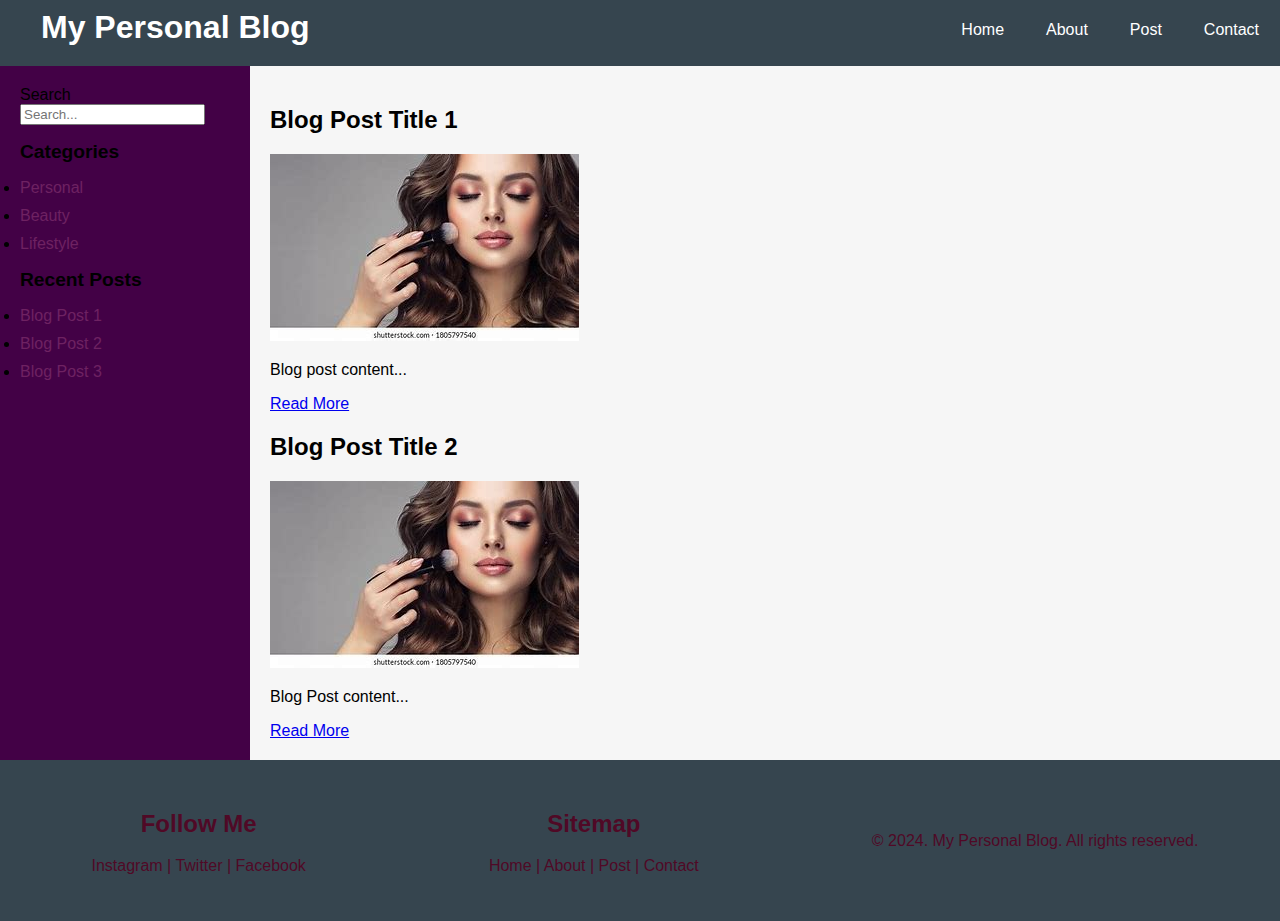
<file: blog/index.html>
<!DOCTYPE html>
<html lang="en">

<head>
    <meta charset="UTF-8">
    <meta name="viewport" content="width=device-width, initial-scale=1.0">
    <meta http-equiv="X-UA-Compatible" content="ie=edge">

    <!--Google Fonts-->
    <link href="https://fonts.googleapis.com/css?family=Lora" rel="stylesheet">

    <!--Custom Styling-->
    <link rel="stylesheet" href="css/style.css">

    <title>My Personal Blog</title>
</head>

<body>
    <header>
        
        <div class="logo">
            <h1 class="logo-text">My Personal Blog</h1>
        </div>
        <ul class="nav">
            <li><a href="index.html">Home</a></li>
            <li><a href="about.html">About</a></li>
            <li><a href="post.html">Post</a></li>
            <li><a href="contact.html">Contact</a></li>
        </ul>
    </header>

    <div class="content">
        <aside>
            <div class="search">
                <label for="search-bar">Search</label>
                <input type="text" id="search-bar" placeholder="Search...">
            </div>
            <div class="categories">
                <h2>Categories</h2>
                <ul>
                    <li><a href="#">Personal</a></li>
                    <li><a href="#">Beauty</a></li>
                    <li><a href="#">Lifestyle</a></li>
                </ul>
            </div>
            <div class="recent-posts">
                <h2>Recent Posts</h2>
                <ul>
                    <li><a href="#">Blog Post 1</a></li>
                    <li><a href="#">Blog Post 2</a></li>
                    <li><a href="#">Blog Post 3</a></li>
                </ul>
            </div>
        </aside>
        <main>
            <div class="blog-post">
                <h2>Blog Post Title 1</h2>
                <img src="./images/download.jpg" alt="make up">
                <p>Blog post content...</p>
                <a href="full-post.html">Read More</a>
                <div class="blog-post">
                    <h2>Blog Post Title 2</h2>
                    <img src="./images/download.jpg" alt="make up">
                    <p>Blog Post content...</p>
                    <a href="full-post.html">Read More</a>
                </div>
            </div>
        </main>
    </div>
    <footer>
        <footer>
            <div class="footer-content">
                <div class="follow-me">
                    <h2>Follow Me</h2>
                    <p>Instagram | Twitter | Facebook</p>
                </div>
                <div class="sitemap">
                    <h2>Sitemap</h2>
                    <p>Home | About | Post | Contact</p>
                </div>
                    <p>&copy; 2024. My Personal Blog. All rights reserved.</p>
                </div>
            </div>
        </footer>
    </body>
</file>
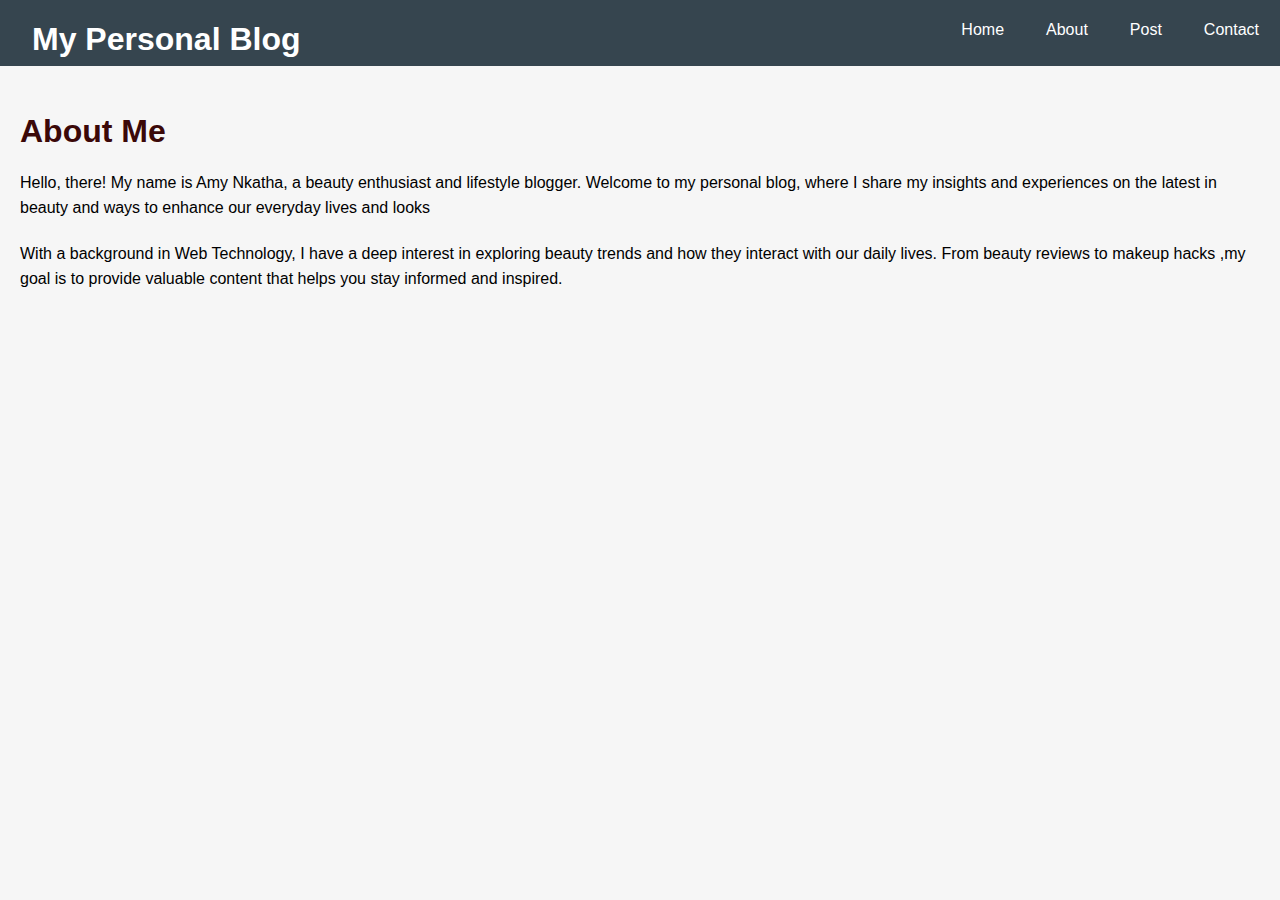
<file: blog/about.html>
<!DOCTYPE html>
<html>
    <head>
        <title>About Me</title>
        <link rel="stylesheet" href="css/style.css">
    </head>
    <body>
        <header>
            <div class="header-content">
                <div class="logo">
                    <h1>My Personal Blog</h1>
                </div>
                <nav>
                    <ul>
                        <li><a href="index.html">Home</a></li>
                        <li><a href="about.html">About</a></li>
                        <li><a href="post.html">Post</a></li>
                        <li><a href="contact.html">Contact</a></li>
                    </ul>
                </nav>
            </div>
        </header>
        <main>
            <div class="main-content">
                <section class="about-section">
                    <h2>About Me</h2>
                    <p>Hello, there! My name is Amy Nkatha, a beauty enthusiast and lifestyle blogger. Welcome to my personal blog, where I share my insights and experiences on the latest in beauty and ways to enhance our everyday lives and looks</p>
                    <p>With a background in Web Technology, I have a deep interest in exploring beauty trends and how they interact with our daily lives. From beauty  reviews to makeup hacks ,my goal is to provide valuable content that helps you stay informed and inspired.</p>
                </section>
            </div> 
        </main>
    </body>
</html>
</file>
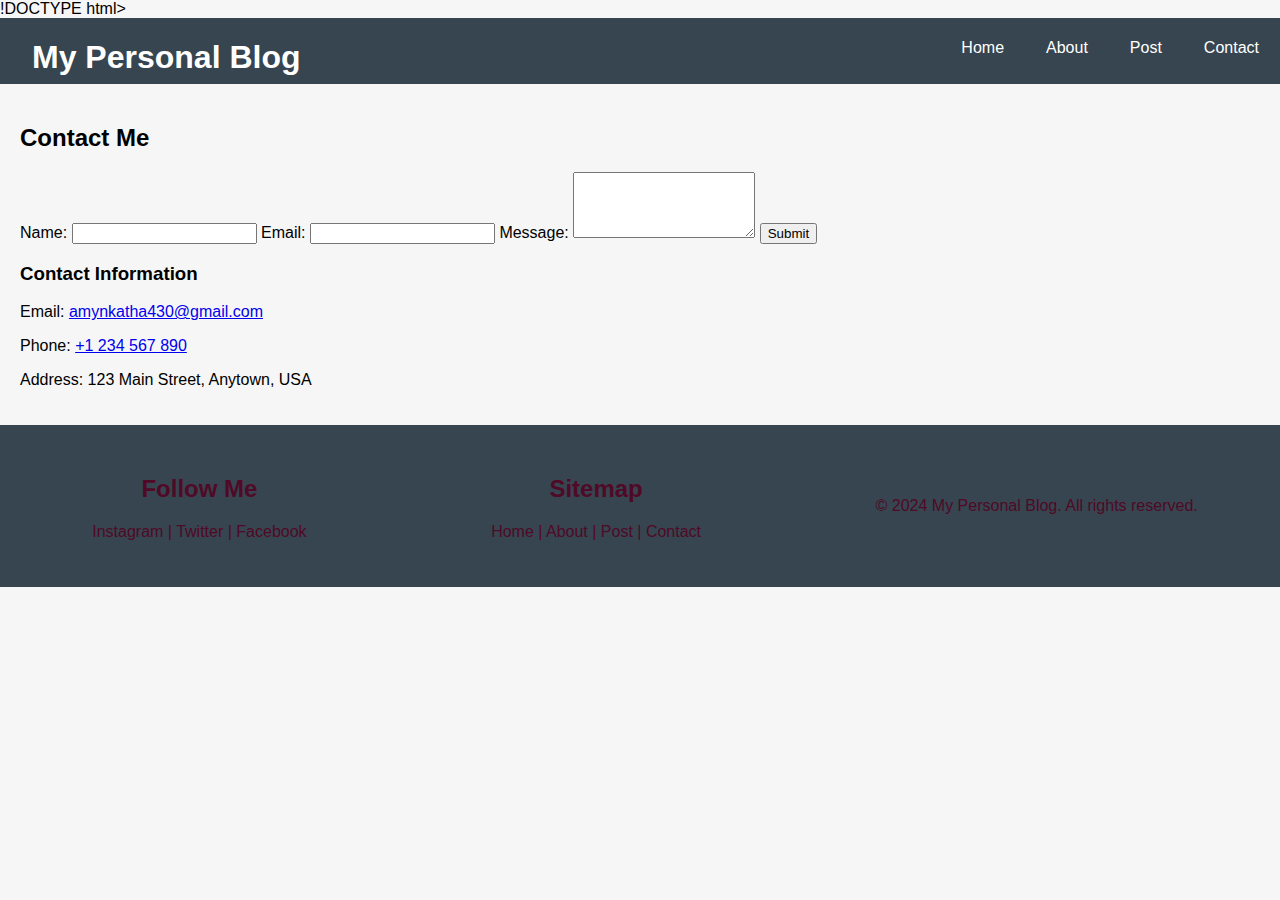
<file: blog/contact.html>
!DOCTYPE html>
 <html>
    <head>
        <title>Contact Me</title>
        <link rel="stylesheet" href="css/style.css">
    </head>
    <body>
        <header>
            <div class="header-content">
                <div class="logo">
                    <h1>My Personal Blog</h1>
                </div>
                <nav>
                    <ul>
                        <li><a href="index.html">Home</a></li>
                        <li><a href="about.html">About</a></li>
                        <li><a href="post.html">Post</a></li>
                        <li><a href="contact.html">Contact</a></li>
                    </ul>
                </nav>
            </div>
        </header>
        <main>
        <div class="main-content">
            <section class="contact-section">
                <h2>Contact Me</h2>
                <form action="submit_form.php" method="post">
                    <label for="name">Name:</label>
                    <input type="text" id="name" name="name" required>
                    <label for="email">Email:</label>
                    <input type="email" id="email" name="email" required>
                    <label for="message">Message:</label>
                    <textarea id="message" name="message" rows="4" required></textarea>
                    <input type="submit" value="Submit">
                </form>
                <div class="contact-info">
                    <h3>Contact Information</h3>
                    <p>Email: <a href="mailto:amynkatha430@gmail.com">amynkatha430@gmail.com</a></p>
                    <p>Phone: <a href="tel:+1234567890">+1 234 567 890</a></p>
                    <p>Address: 123 Main Street, Anytown, USA</p>
                </div>
            </section>
        </div>
        </main>
        <footer>
            <div class="footer-content">
                <div class="follow-me">
                    <h2>Follow Me</h2>
                    <P>Instagram | Twitter | Facebook</P>
                </div>
                <div class="sitemap">
                    <h2>Sitemap</h2>
                    <P>Home | About | Post | Contact</P>
                </div>
                <p>&copy; 2024 My Personal Blog. All rights reserved.</p>
            </div>
        </footer>
    </body>
 </html>
</file>
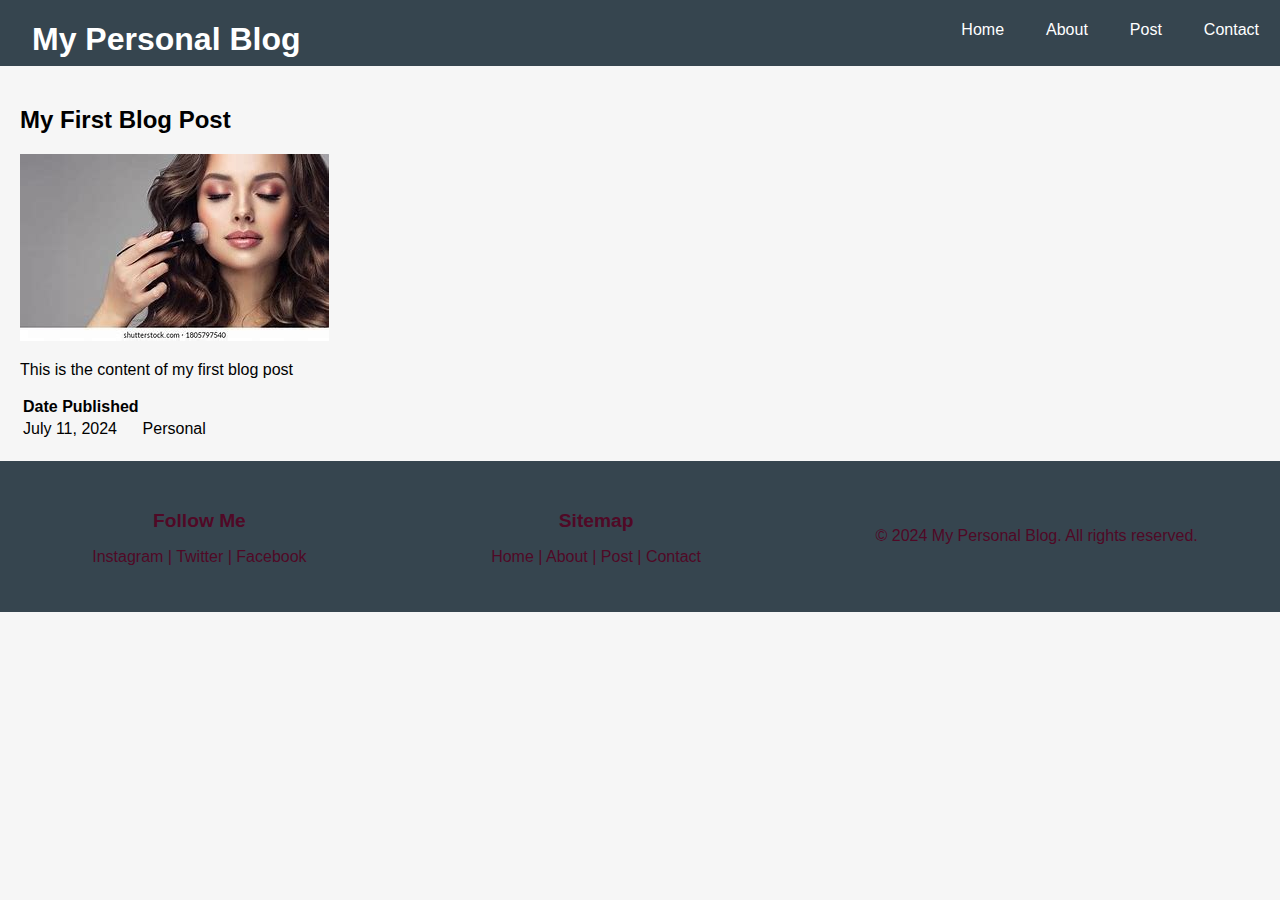
<file: blog/post.html>
<!DOCTYPE html>
<html>
    <head>
        <title>My First Blog Post</title>
        <link rel="stylesheet" href="css/style.css">
    </head>
    <body>
        <header>
            <div class="header-content">
                <div class="logo">
                    <h1>My Personal Blog</h1>
                </div>
                <nav>
                    <ul>
                        <li><a href="index.html">Home</a></li>
                        <li><a href="about.html">About</a></li>
                        <li><a href="post.html">Post</a></li>
                        <li><a href="contact.html">Contact</a></li>
                    </ul>
                </nav>
            </div>
        </header>
        <main>
            <div class="main-content">
                <article class="blog-post">
                    <h2>My First Blog Post</h2>
                    <img src="./images/download.jpg" alt="">
                    <p>This is the content of my first blog post</p>
                    <table>
                        <tr>
                            <th>Date Published</th>
                        </tr>
                        <tr>
                            <td>July 11, 2024</td>
                            <td>Personal</td>
                        </tr>
                    </table>
                </article>
            </div>
        </main>
        <footer>
            <div class="footer-content">
                <div class="follow-me">
                    <h3>Follow Me</h3>
                    <p>Instagram | Twitter | Facebook</p>
                </div>
                <div class="sitemap">
                    <h3>Sitemap</h3>
                    <p>Home | About | Post | Contact</p>
                </div>
                <p>&copy; 2024 My Personal Blog. All rights reserved.</p>
            </div>
        </footer>
    </body>
</html>
</file>
<file: blog/css/style.css>
* {
    box-sizing: border-box
}
body {
    padding: 0px;
    margin: 0px;
    background: #f6f6f6;
    font-family: Arial, Helvetica, sans-serif;
}


header {
    background: #36454F;
    height: 66px;
}

header * {
    color: rgb(255, 255, 255);
}

header .logo {
    float: left;
    height: inherit;
    margin-left: 2em;
}

header .logo-text {
    margin: 9px;
    font-family: Arial, sans-serif;
}

header ul {
    float: right;
    margin: 0px;
    padding: 0px;
    list-style:none;
}
header ul li {
    float:left;
    position:relative;
}
header ul li a{
    display:block;
    padding:21px;
    font: size 1.1em;
    text-decoration: none;
}
header ul li a:hover{
    background: #36454F;
    transition:0.5s;
}
.content{
    display:flex;
}
aside{
    width:250px;
    padding: 20px;
    background: #430146;
}
aside.search{
    margin: bottom 20px;
}
aside.search label{
    display:block;
    margin-bottom:20px;
    font-weight: bold;
}
aside.search input{
    width:100%;
    padding:10px;
    font-size: 1em;
    border: 1px solid#ccc;
    border-radius: 5px;
}
aside.categories,aside.recent-posts{
    margin-bottom: 20px;
}
aside h2{
    font-size: 1.2em;
    margin-bottom: 1opx;
}
aside ul{
    list-style-type: style none;
    padding:0px;
}
aside ul li{
    margin-bottom: 10px;
}
aside ul li a{
    text-decoration: navy;
    color:#6e2262;
    transition:colour 0.3s
}
aside ul li a:hover{
    color:#0e94A0;
}
main{
    flex-grow:1;
    padding:20px;
}
.about-section h2{
    font-size:2em;
    margin-bottom:20px;
    color:#3b0808;
}
.about-section p{
    line-height:1.6;
    margin-bottom:20px;
}
about-section p:last child{
    margin-bottom:0;
}
contact-section h2{
    font-size: 2em;
    margin-bottom:20px;
    color:#0e94A0;
}
contact-section label{
    margin: bottom 5px;
    font-weight:bold;
}
contact-section form{
    display:flex;
    flex-direction:column;
}
contact-section input[type="submit"]{
    background: #0e94A0;
    color:#19947f;
    border:none;
    cursor:pointer;
    transition:background 0.3s
    ease;
}
contact-section
input[type="submit"]:hoover{
    background: #0b7380;
}
contact-info h3{
    margin-top: 30px;
}
contact-info h3{
    margin-bottom: 10px;
    color: #0e940e;
}
contact-info p{
    margin-bottom:10px;
}
contact-info a{
    color:#0e94A0;
}
contact-info a:Hoover{
    text-decoration: underline;
}
.map{
    margin-top:20px;
}
/*footer styling*/
.footer{
    background: #36454F;
    color: rgb(105, 160, 4);
    padding:0px 0;
}
.footer-content {
    background: #36454F;
    color: #500926;
    padding: 20px 0;
    display: flex;
    justify-content: space-around;
    align-items: center;
    flex-wrap: wrap;
    text-align: center;
}

.footer-content div {
    margin: 10px;
}
.footer-content h3 {
    margin-bottom: 5px;
    font-size: 1.2em;
}

.rights {
    width: 100%;
    text-align: center;
    margin-top: 10px;
    font-size: 0.8em;
}

/* MEDIA QUERIES */
@media only screen and (max-width: 750px) {
    header ul {
        width: 100%;
        background: #0e94A0;
        max-height: 0px;
        overflow: hidden;
    }
    header ul li {
        width: 100%;
    }
    header .logo {
        margin-left: .5em;
    }

    .content {
        flex-direction: column;
    }

    aside {
        width: 100%;
    }

    
   
}
</file>
